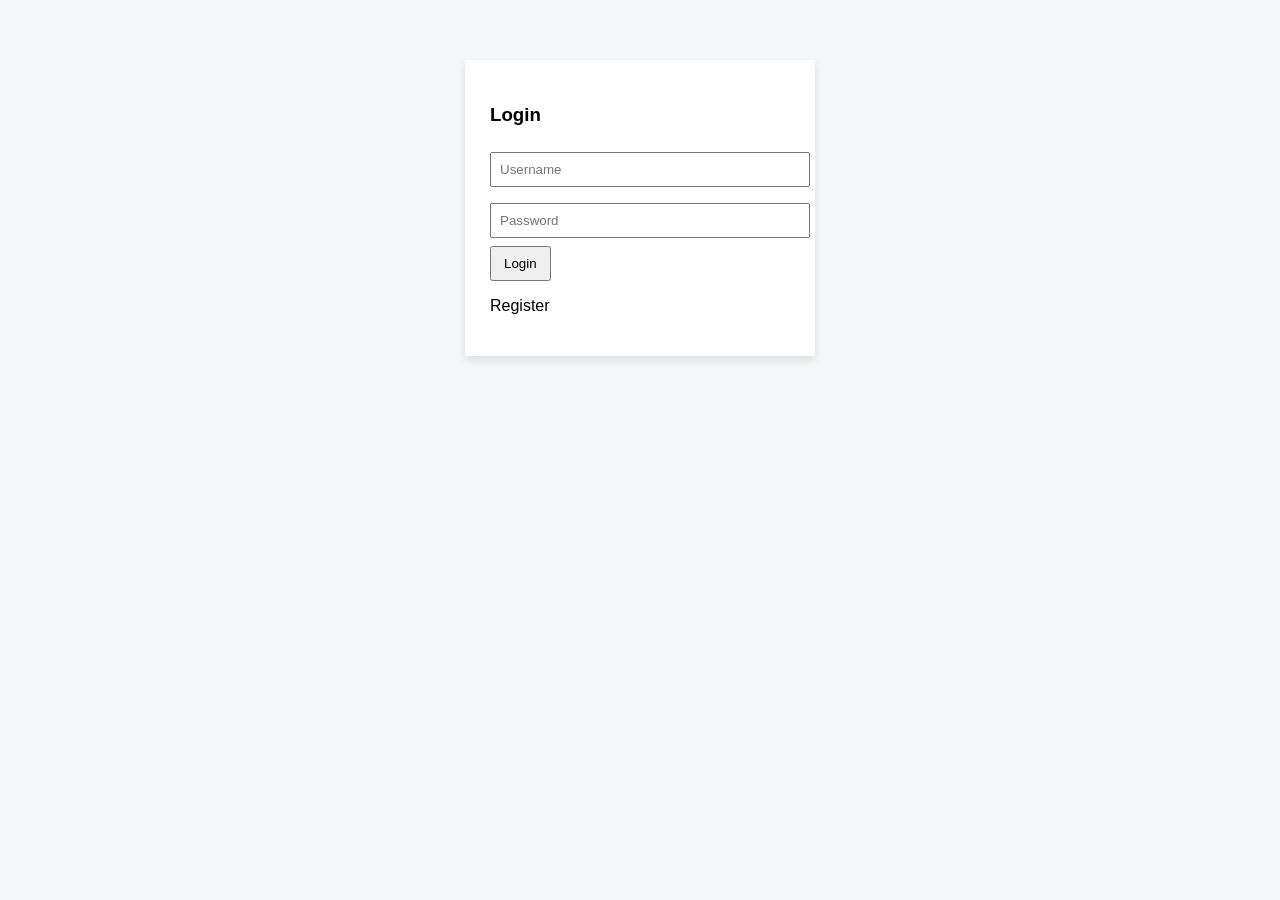
<file: index.html>
<!DOCTYPE html>
<html lang="en">
<head>
    <meta charset="UTF-8">
    <title>Full-Stack App</title>
    <link rel="stylesheet" href="styles.css">
</head>
<body>

<div class="navbar" id="navbar" style="display:none">
    <div class="logo">Full-Stack App</div>
    <div class="dropdown">
        <button onclick="toggleDropdown()">Admin ▼</button>
        <div class="dropdown-content" id="dropdownMenu">
            <a onclick="showHome()">Home</a>
            <a onclick="showEmployees()">Employees</a>
            <a onclick="showDepartments()">Departments</a>
            <a onclick="showMyRequests()">My Requests</a>
            <a onclick="showProfile()">Profile</a>
            <a onclick="logout()">Logout</a>
        </div>
    </div>
</div>

<div class="form-box" id="loginSection">
    <h3>Login</h3>
    <input id="loginUsername" placeholder="Username">
    <input id="loginPassword" type="password" placeholder="Password">
    <button onclick="login()">Login</button>
    <p><a onclick="showRegister()">Register</a></p>
</div>

<div class="form-box" id="registerSection" style="display:none">
    <h3>Register</h3>
    <input id="regUsername" placeholder="Username">
    <input id="regPassword" type="password" placeholder="Password">
    <input id="regEmail" placeholder="Email (@example.com)">
    <select id="regRole">
        <option value="user">User</option>
        <option value="admin">Admin</option>
    </select>
    <button onclick="register()">Register</button>
    <p><a onclick="showLogin()">Back to Login</a></p>
</div>

<div class="section" id="homeSection">
    <h2>Welcome to Full-Stack App</h2>
    <h3>A static prototype before backend integration. Simulates:</h3>
    <p>-Email registration + fake verification</p>
        <p>-Login with JWT-like token simulation</p>
            <p>-Role based UI (Admin/User)</p>
                <p>-CRUD for Employees, Departments, Requests</p>



    <p><strong>Mission:</strong> Manage users and employees effectively.</p>
</div>

<div class="section" id="profileSection">
    <div class="profile-box">
        <h3>Profile</h3>
        <p><strong>Email:</strong> <span id="profileEmail"></span></p>
        <p><strong>Role:</strong> <span id="profileRole"></span></p>
    </div>
</div>

<div class="section" id="employeesSection">
    <div class="employees-header">
        <h2>Employees</h2>
        <button onclick="toggleEmployeeForm()">+ Add Employee</button>
    </div>

    <table class="employees-table">
        <thead>
            <tr>
                <th>ID</th>
                <th>Name</th>
                <th>Position</th>
                <th>Dept</th>
                <th>Actions</th>
            </tr>
        </thead>
        <tbody id="employeeTable">
            <tr>
                <td colspan="5" style="text-align:center">No employees.</td>
            </tr>
        </tbody>
    </table>

    <div class="employee-form" id="employeeForm" style="display:none">
        <input id="empId" placeholder="Employee ID">
        <input id="empName" placeholder="Name">
        <input id="empPosition" placeholder="Position">
        <input id="empDept" placeholder="Department">
        <button onclick="addOrUpdateEmployee()">Save</button>
        <button onclick="toggleEmployeeForm()">Cancel</button>
    </div>
</div>

<div class="section" id="departmentsSection">
    <div class="employees-header">
        <h2>Departments</h2>
        <button onclick="toggleDepartmentForm()">+ Add Department</button>
    </div>

    <table class="employees-table">
        <thead>
            <tr>
                <th>#</th>
                <th>Department Name</th>
                <th>Head</th>
                <th>Actions</th>
            </tr>
        </thead>
        <tbody id="departmentsTable">
            <tr>
                <td colspan="4" style="text-align:center">No departments.</td>
            </tr>
        </tbody>
    </table>

    <div class="employee-form" id="departmentForm" style="display:none">
        <input id="deptName" placeholder="Department Name">
        <input id="deptHead" placeholder="Department Head">
        <button onclick="addOrUpdateDepartment()">Save</button>
        <button onclick="toggleDepartmentForm()">Cancel</button>
    </div>
</div>

<div class="section" id="myRequestsSection">
    <div class="employees-header">
        <h2>My Requests</h2>
    </div>

    <table class="employees-table">
        <thead>
            <tr>
                <th>#</th>
                <th>Title</th>
                <th>Status</th>
                <th>Actions</th>
            </tr>
        </thead>
        <tbody id="myRequestsTable">
            <tr>
                <td colspan="4" style="text-align:center">No requests.</td>
            </tr>
        </tbody>
    </table>
</div>

<script src="script.js"></script>
</body>
</html>
</file>
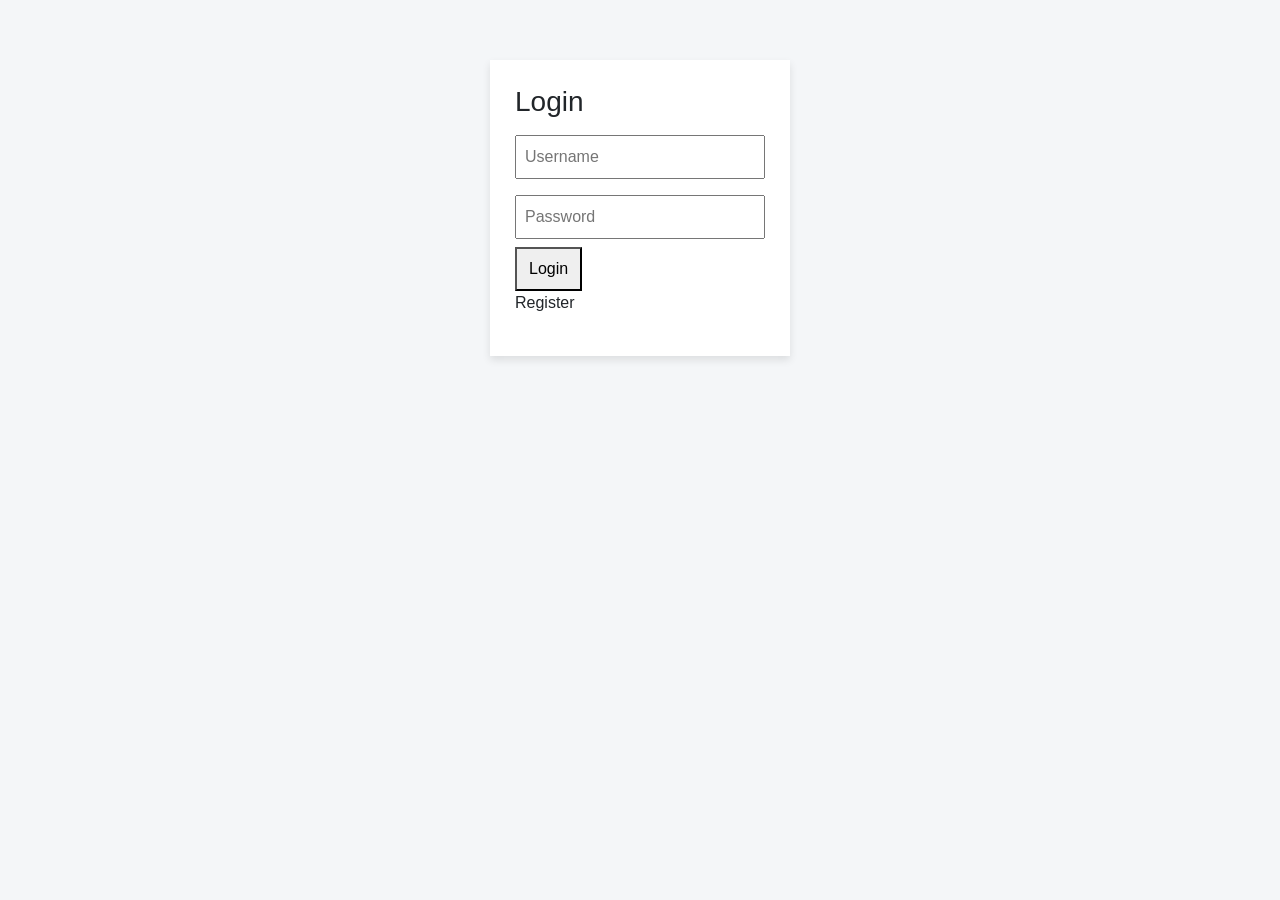
<file: fullstackprototype/index.html>
<!DOCTYPE html>
<html lang="en">
<head>
    <meta charset="UTF-8">
    <title>Full-Stack App</title>

    <link href="https://cdn.jsdelivr.net/npm/bootstrap@5.3.3/dist/css/bootstrap.min.css" rel="stylesheet">

    <link rel="stylesheet" href="styles.css">
</head>
<body>

<div class="navbar" id="navbar" style="display:none">
    <div class="logo">Full-Stack App</div>
    <div class="dropdown">
        <button onclick="toggleDropdown()" id="dropdownBtn">Admin ▼</button>
        <div class="dropdown-content" id="dropdownMenu">
            <a onclick="showHome()">Home</a>
            <a id="employeesLink" onclick="showEmployees()" style="display:none">Employees</a>
            <a id="departmentsLink" onclick="showDepartments()" style="display:none">Departments</a>
            <a onclick="showMyRequests()">My Requests</a>
            <a onclick="showProfile()">Profile</a>
            <a id="accountsLink" onclick="showAccounts()" style="display:none">Accounts</a>
            <a onclick="logout()">Logout</a>
        </div>
    </div>
</div>

<div class="form-box" id="loginSection">
    <h3>Login</h3>
    <input id="loginUsername" placeholder="Username">
    <input id="loginPassword" type="password" placeholder="Password">
    <button onclick="login()">Login</button>
    <p><a onclick="showRegister()">Register</a></p>
</div>

<div class="form-box" id="registerSection" style="display:none">
    <h3>Create Account</h3>

    <input id="regUsername" placeholder="Username" required>
    <input id="regEmail" placeholder="Email (@example.com)" required>
    <input id="regPassword" type="password" placeholder="Password" required>

    <select id="regRole">
        <option value="user">User</option>
        <option value="admin">Admin</option>
    </select>

    <button onclick="register()">Sign Up</button>
    <p><a onclick="showLogin()">Back to Login</a></p>
</div>

<div class="section" id="homeSection" style="display:none">
    <h2>Welcome to Full-Stack App</h2>
    <h3>A static prototype before backend integration. Simulates:</h3>
    <p>- Email registration + fake verification</p>
    <p>- Login with JWT-like token simulation</p>
    <p>- Role-based UI (Admin/User)</p>
    <p>- CRUD for Employees, Departments, Requests</p>

    <p><strong>Mission:</strong> Manage users and employees effectively.</p>
</div>

<div class="section" id="profileSection" style="display:none">
    <div class="profile-box">
        <h3>Profile</h3>
        <p><strong>Email:</strong> <span id="profileEmail"></span></p>
        <p><strong>Role:</strong> <span id="profileRole"></span></p>
    </div>
</div>

<div class="section" id="accountsSection" style="display:none">
    <h2>Accounts</h2>
    <table class="employees-table">
        <thead>
            <tr>
                <th>#</th>
                <th>Username</th>
                <th>Email</th>
                <th>Role</th>
                <th>Status</th>
            </tr>
        </thead>
        <tbody id="accountsTable">
            <tr>
                <td colspan="5" style="text-align: center;"></td>
            </tr>
        </tbody>
    </table>
</div>

<div class="section" id="employeesSection" style="display:none">
    <div class="employees-header">
        <h2>Employees</h2>
        <button onclick="toggleEmployeeForm()">+ Add Employee</button>
    </div>

    <table class="employees-table">
        <thead>
            <tr>
                <th>ID</th>
                <th>Name</th>
                <th>Position</th>
                <th>Dept</th>
                <th>Actions</th>
            </tr>
        </thead>
        <tbody id="employeeTable">
            <tr>
                <td colspan="5" style="text-align:center">No employees.</td>
            </tr>
        </tbody>
    </table>

    <div class="employee-form" id="employeeForm" style="display:none">
        <input id="empId" placeholder="Employee ID">
        <input id="empName" placeholder="Name">
        <input id="empPosition" placeholder="Position">
        <select id="empDept">
            <option value="">Select Department</option>
        </select>
        <button onclick="addOrUpdateEmployee()">Save</button>
        <button onclick="toggleEmployeeForm()">Cancel</button>
    </div>
</div>

<div class="section" id="departmentsSection" style="display:none">
    <div class="employees-header">
        <h2>Departments</h2>
        <button onclick="toggleDepartmentForm()">+ Add Department</button>
    </div>

    <table class="employees-table">
        <thead>
            <tr>
                <th>#</th>
                <th>Department Name</th>
                <th>Head</th>
                <th>Actions</th>
            </tr>
        </thead>
        <tbody id="departmentsTable">
            <tr>
                <td colspan="4" style="text-align:center">No departments.</td>
            </tr>
        </tbody>
    </table>

    <div class="employee-form" id="departmentForm" style="display:none">
        <input id="deptName" placeholder="Department Name">
        <input id="deptHead" placeholder="Department Head">
        <button onclick="addOrUpdateDepartment()">Save</button>
        <button onclick="toggleDepartmentForm()">Cancel</button>
    </div>
</div>

<div class="section" id="myRequestsSection" style="display:none">
    <div class="employees-header">
        <h2>My Requests</h2>
    </div>

    <table class="employees-table">
        <thead>
            <tr>
                <th>#</th>
                <th>Title</th>
                <th>Status</th>
                <th>Actions</th>
            </tr>
        </thead>
        <tbody id="myRequestsTable">
            <tr>
                <td colspan="4" style="text-align:center">No requests.</td>
            </tr>
        </tbody>
    </table>
</div>
<script src="https://cdn.jsdelivr.net/npm/bootstrap@5.3.3/dist/css/bootstrap.min.css"></script>

<script src="script.js"></script>
</body>
</html>
</file>
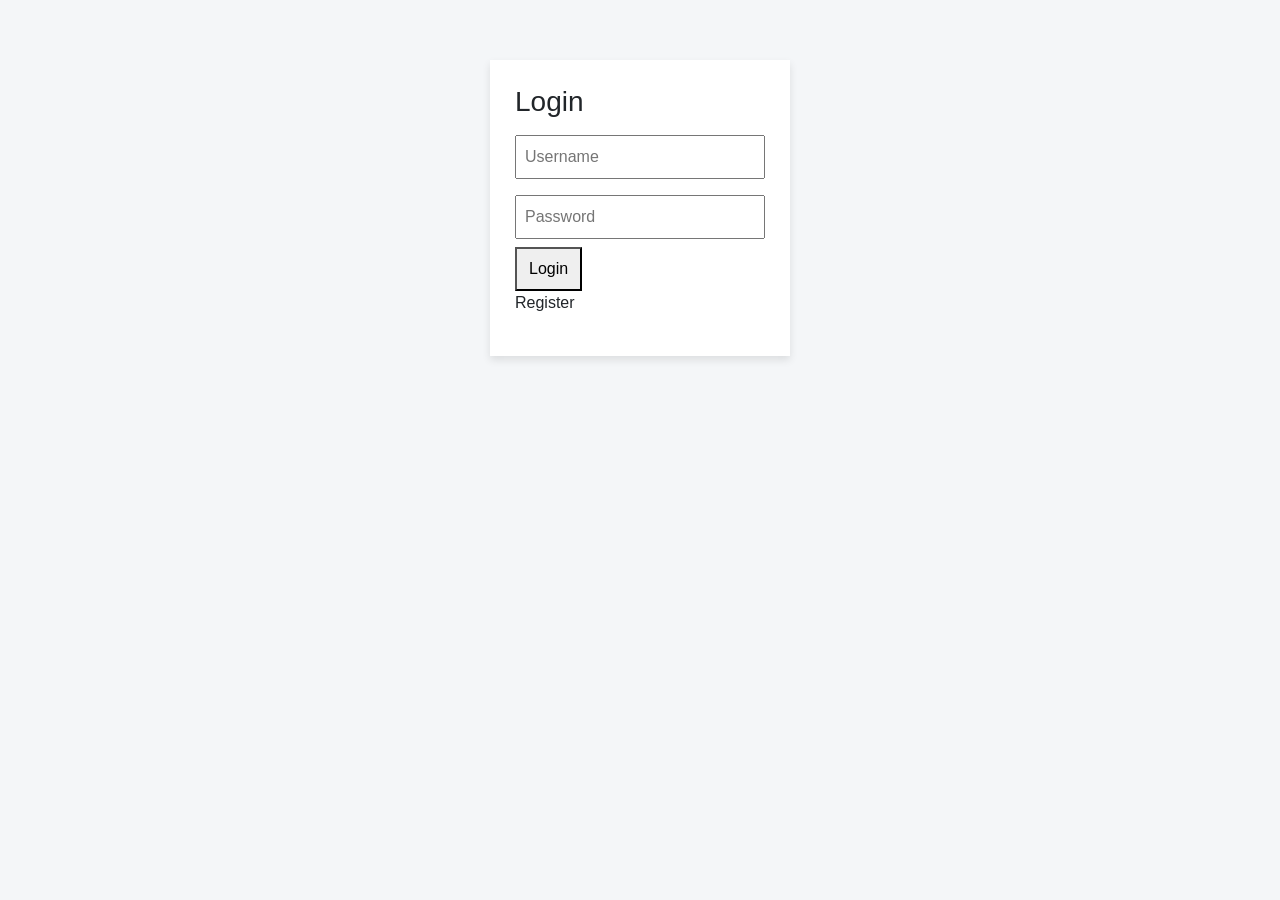
<file: index1.html>
<!DOCTYPE html>
<html lang="en">
<head>
    <meta charset="UTF-8">
    <title>Full-Stack App</title>

    <link href="https://cdn.jsdelivr.net/npm/bootstrap@5.3.3/dist/css/bootstrap.min.css" rel="stylesheet">

    <link rel="stylesheet" href="styles1.css">
</head>
<body>

<div class="navbar" id="navbar" style="display:none">
    <div class="logo">Full-Stack App</div>
    <div class="dropdown">
        <button onclick="toggleDropdown()">Admin ▼</button>
        <div class="dropdown-content" id="dropdownMenu">
            <a onclick="showHome()">Home</a>
            <a onclick="showEmployees()">Employees</a>
            <a onclick="showDepartments()">Departments</a>
            <a onclick="showMyRequests()">My Requests</a>
            <a onclick="showProfile()">Profile</a>
            <a onclick="logout()">Logout</a>
        </div>
    </div>
</div>

<div class="form-box" id="loginSection">
    <h3>Login</h3>
    <input id="loginUsername" placeholder="Username">
    <input id="loginPassword" type="password" placeholder="Password">
    <button onclick="login()">Login</button>
    <p><a onclick="showRegister()">Register</a></p>
</div>

<div class="form-box" id="registerSection" style="display:none">
    <h3>Create Account</h3>

    <input id="regUsername" placeholder="Username" required>
    <input id="regEmail" placeholder="Email (@example.com)" required>
    <input id="regPassword" type="password" placeholder="Password" required>

    <select id="regRole">
        <option value="user">User</option>
        <option value="admin">Admin</option>
    </select>

    <button onclick="register()">Sign Up</button>
    <p><a onclick="showLogin()">Back to Login</a></p>
</div>

<div class="section" id="homeSection">
    <h2>Welcome to Full-Stack App</h2>
    <h3>A static prototype before backend integration. Simulates:</h3>
    <p>- Email registration + fake verification</p>
    <p>- Login with JWT-like token simulation</p>
    <p>- Role-based UI (Admin/User)</p>
    <p>- CRUD for Employees, Departments, Requests</p>

    <p><strong>Mission:</strong> Manage users and employees effectively.</p>
</div>

<div class="section" id="profileSection">
    <div class="profile-box">
        <h3>Profile</h3>
        <p><strong>Email:</strong> <span id="profileEmail"></span></p>
        <p><strong>Role:</strong> <span id="profileRole"></span></p>
    </div>
</div>

<div class="section" id="employeesSection">
    <div class="employees-header">
        <h2>Employees</h2>
        <button onclick="toggleEmployeeForm()">+ Add Employee</button>
    </div>

    <table class="employees-table">
        <thead>
            <tr>
                <th>ID</th>
                <th>Name</th>
                <th>Email</th>
                <th>Position</th>
                <th>Dept</th>
                <th>Actions</th>
            </tr>
        </thead>
        <tbody id="employeeTable">
            <tr>
                <td colspan="5" style="text-align:center">No employees.</td>
            </tr>
        </tbody>
    </table>

    <div class="employee-form" id="employeeForm" style="display:none">
        <input id="empId" placeholder="Employee ID">
        <input id="empName" placeholder="Name">
        <input id="empEmail" placeholder="Email">
        <input id="empPosition" placeholder="Position">
        <input id="empDept" placeholder="Department">
        <button onclick="addOrUpdateEmployee()">Save</button>
        <button onclick="toggleEmployeeForm()">Cancel</button>
    </div>
</div>

<div class="section" id="departmentsSection">
    <div class="employees-header">
        <h2>Departments</h2>
        <button onclick="toggleDepartmentForm()">+ Add Department</button>
    </div>

    <table class="employees-table">
        <thead>
            <tr>
                <th>#</th>
                <th>Department Name</th>
                <th>Head</th>
                <th>Actions</th>
            </tr>
        </thead>
        <tbody id="departmentsTable">
            <tr>
                <td colspan="4" style="text-align:center">No departments.</td>
            </tr>
        </tbody>
    </table>

    <div class="employee-form" id="departmentForm" style="display:none">
        <input id="deptName" placeholder="Department Name">
        <input id="deptHead" placeholder="Department Head">
        <button onclick="addOrUpdateDepartment()">Save</button>
        <button onclick="toggleDepartmentForm()">Cancel</button>
    </div>
</div>

<div class="section" id="myRequestsSection">
    <div class="employees-header">
        <h2>My Requests</h2>
    </div>

    <table class="employees-table">
        <thead>
            <tr>
                <th>#</th>
                <th>Title</th>
                <th>Status</th>
                <th>Actions</th>
            </tr>
        </thead>
        <tbody id="myRequestsTable">
            <tr>
                <td colspan="4" style="text-align:center">No requests.</td>
            </tr>
        </tbody>
    </table>
</div>
<script src="https://cdn.jsdelivr.net/npm/bootstrap@5.3.3/dist/css/bootstrap.min.css"></script>

<script src="script1.js"></script>
</body>
</html>
</file>
<file: styles.css>
body {
    font-family: Arial, sans-serif;
    background: #f4f6f8;
    margin: 0;
}

.navbar {
    background: #1f2933;
    color: white;
    padding: 12px 20px;
    display: flex;
    justify-content: space-between;
    align-items: center;
}

.dropdown {
    position: relative;
}

.dropdown button {
    background: none;
    border: none;
    color: white;
    cursor: pointer;
}

.dropdown-content {
    display: none;
    position: absolute;
    right: 0;
    background: white;
    min-width: 160px;
    box-shadow: 0 4px 8px rgba(0,0,0,0.2);
}

.dropdown-content a {
    display: block;
    padding: 10px;
    color: black;
    cursor: pointer;
}

.dropdown-content a:hover {
    background: #f0f0f0;
}

.form-box {
    background: white;
    padding: 25px;
    width: 300px;
    margin: 60px auto;
    box-shadow: 0 4px 8px rgba(0,0,0,0.1);
}

input, select {
    width: 100%;
    padding: 8px;
    margin: 8px 0;
}

button {
    padding: 8px 12px;
    cursor: pointer;
}

.section {
    display: none;
    padding: 30px;
}

.employees-header {
    display: flex;
    justify-content: space-between;
}

.employees-table {
    width: 100%;
    border-collapse: collapse;
    margin-top: 15px;
}

.employees-table th, 
.employees-table td {
    border: 1px solid #ddd;
    padding: 8px;
}

.employee-form {
    margin-top: 15px;
}

.profile-box {
    background: white;
    padding: 20px;
    width: 300px;
}
</file>
<file: fullstackprototype/styles.css>
body {
    font-family: Arial, sans-serif;
    background: #f4f6f8;
    margin: 0;
}

.navbar {
    background: #1f2933;
    color: white;
    padding: 12px 20px;
    display: flex;
    justify-content: space-between;
    align-items: center;
}

.dropdown {
    position: relative;
}

.dropdown button {
    background: none;
    border: none;
    color: white;
    cursor: pointer;
}

.dropdown-content {
    display: none;
    position: absolute;
    right: 0;
        color: black;

    background: white;
    min-width: 160px;
    box-shadow: 0 4px 8px rgba(0,0,0,0.2);
}

.dropdown-content a {
    display: block;
    padding: 10px;
    color: black;
    cursor: pointer;
}

.dropdown-content a:hover {
    background: #f0f0f0;
}

.form-box {
    background: white;
    padding: 25px;
    width: 300px;
    margin: 60px auto;
    box-shadow: 0 4px 8px rgba(0,0,0,0.1);
}

input, select {
    width: 100%;
    padding: 8px;
    margin: 8px 0;
}

button {
    padding: 8px 12px; 
    cursor: pointer;
}

.section {
    display: none;
    padding: 30px;
}

.employees-header {
    display: flex;
    justify-content: space-between; 
}

.employees-table {
    width: 100%;
    border-collapse: collapse;
    margin-top: 15px;
}

.employees-table th, 
.employees-table td {
    border: 1px solid #ddd;
    padding: 8px;
}

.employee-form {
    margin-top: 15px;
}

.profile-box {
    background: white;
    padding: 20px;
    width: 300px;
}
</file>
<file: styles1.css>
body {
    font-family: Arial, sans-serif;
    background: #f4f6f8;
    margin: 0;
}

.navbar {
    background: #1f2933;
    color: white;
    padding: 12px 20px;
    display: flex;
    justify-content: space-between;
    align-items: center;
}

.dropdown {
    position: relative;
}

.dropdown button {
    background: none;
    border: none;
    color: white;
    cursor: pointer;
}

.dropdown-content {
    display: none;
    position: absolute;
    right: 0;
        color: black;

    background: white;
    min-width: 160px;
    box-shadow: 0 4px 8px rgba(0,0,0,0.2);
}

.dropdown-content a {
    display: block;
    padding: 10px;
    color: black;
    cursor: pointer;
}

.dropdown-content a:hover {
    background: #f0f0f0;
}

.form-box {
    background: white;
    padding: 25px;
    width: 300px;
    margin: 60px auto;
    box-shadow: 0 4px 8px rgba(0,0,0,0.1);
}

input, select {
    width: 100%;
    padding: 8px;
    margin: 8px 0;
}

button {
    padding: 8px 12px; 
    cursor: pointer;
}

.section {
    display: none;
    padding: 30px;
}

.employees-header {
    display: flex;
    justify-content: space-between; 
}

.employees-table {
    width: 100%;
    border-collapse: collapse;
    margin-top: 15px;
}

.employees-table th, 
.employees-table td {
    border: 1px solid #ddd;
    padding: 8px;
}

.employee-form {
    margin-top: 15px;
}

.profile-box {
    background: white;
    padding: 20px;
    width: 300px;
}
</file>
